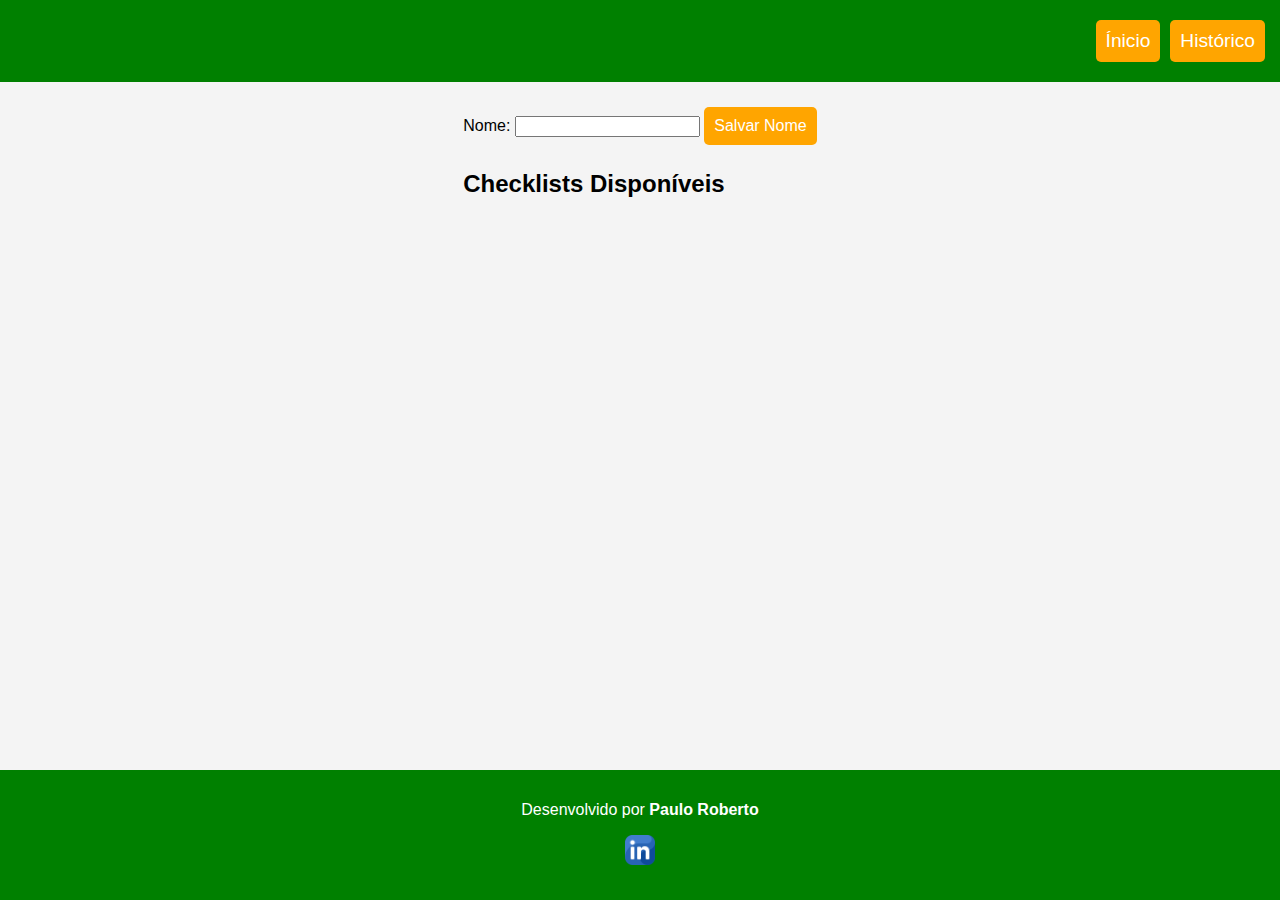
<file: index.html>
<!DOCTYPE html>
<html lang="pt-BR">
<head>
    <meta charset="UTF-8">
    <meta name="viewport" content="width=device-width, initial-scale=1.0">
    <title>CheckList</title>
    <link rel="stylesheet" href="styles.css">
    <script src="index.js" defer></script>
    <link rel="shortcut icon" href="galery/favicon.png" type="image/x-icon">
</head>
<body>
    <header>
        <span id="username"></span>
        <div class="header-buttons">
            <button onclick="location.href='index.html'">Ínicio</button>
            <button onclick="location.href='history.html'">Histórico</button>
        </div>
    </header>

    <main>
        <div id="inputName">
            <label for="name">Nome:</label>
            <input type="text" id="name">
            <button id="saveName">Salvar Nome</button>
        </div>

        <h2>Checklists Disponíveis</h2>
        <div id="checklistList"></div>
    </main>

    <footer>
        <p>Desenvolvido por <strong>Paulo Roberto</strong></p>
        <p>
            <a href="https://www.linkedin.com/in/paulo-roberto-532708260/" target="_blank"><img src="galery/linkedin.png" alt="logo_linkedin"  class="social"></a>
        </p>
    </footer>
</body>
</html>
</file>
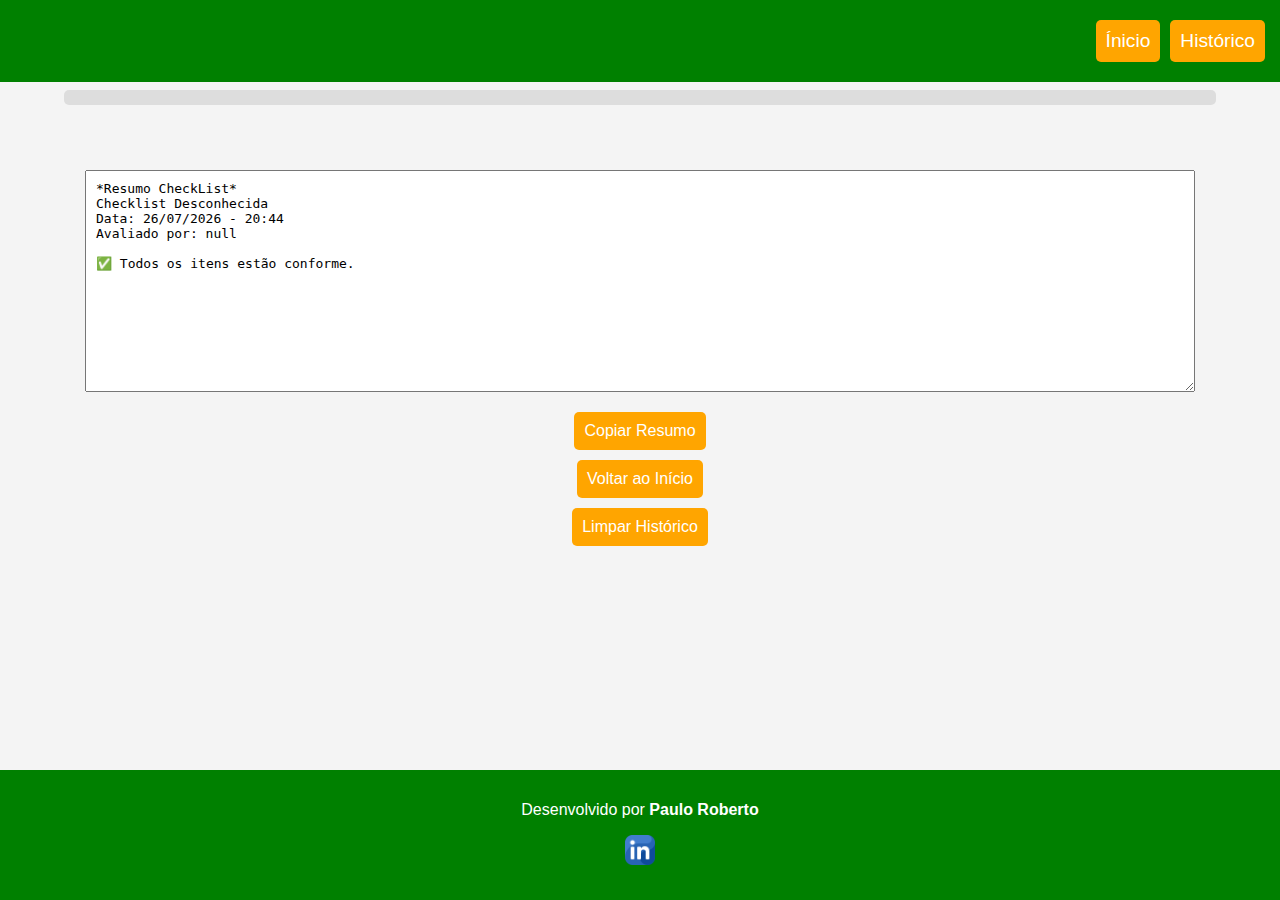
<file: checklist.html>
<!DOCTYPE html>
<html lang="pt-BR">
<head>
    <meta charset="UTF-8">
    <meta name="viewport" content="width=device-width, initial-scale=1.0">
    <title>CheckList</title>
    <link rel="stylesheet" href="styles.css">
    <script src="checklist.js" defer></script>
    <script src="index.js" defer></script>
    <link rel="shortcut icon" href="galery/favicon.png" type="image/x-icon">
</head>
<body>
    <header>
        <span id="username"></span>
        <div class="header-buttons">
            <button onclick="location.href='index.html'">Ínicio</button>
            <button onclick="location.href='history.html'">Histórico</button>
        </div>
    </header>

    <div id="progressContainer">
        <div id="progressBar"></div>
    </div>

    <main id="checklistContainer"></main>
    
    <textarea id="summary" readonly></textarea>
    <button id="copySummary">Copiar Resumo</button>
    <button id="restart">Voltar ao Início</button>
    <button id="clearHistory">Limpar Histórico</button>

    <footer>
        <p>Desenvolvido por <strong>Paulo Roberto</strong></p>
        <p>
            <a href="https://www.linkedin.com/in/paulo-roberto-532708260/" target="_blank"><img src="galery/linkedin.png" alt="logo_linkedin"  class="social"></a>
        </p>
    </footer>
    
</body>
</html>
</file>
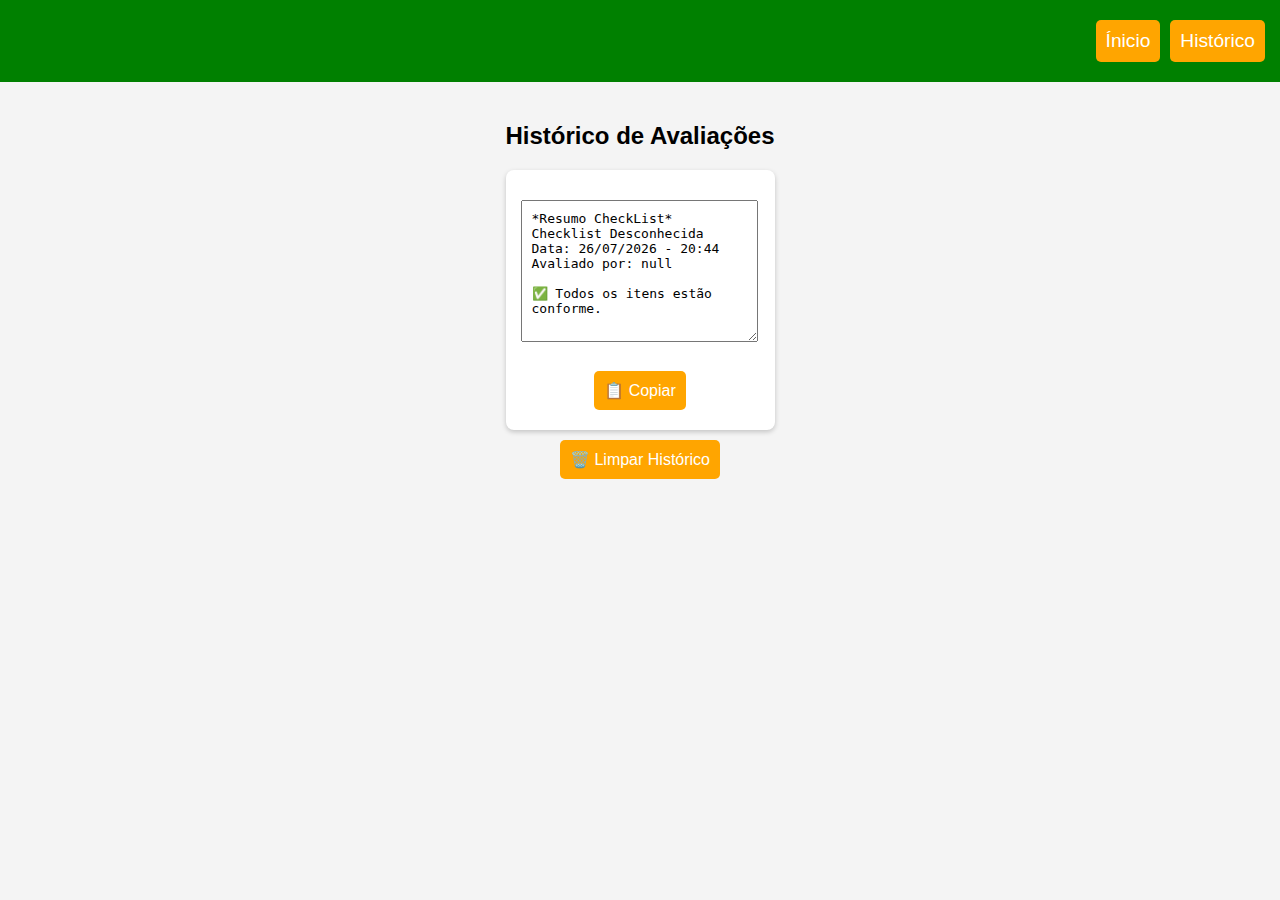
<file: history.html>
<!DOCTYPE html>
<html lang="pt-BR">
<head>
    <meta charset="UTF-8">
    <meta name="viewport" content="width=device-width, initial-scale=1.0">
    <title>Histórico de Checklists</title>
    <link rel="stylesheet" href="styles.css">
    <script src="history.js" defer></script>
</head>
<body>
    <header>
        <span id="username"></span>
        <div class="header-buttons">
            <button onclick="location.href='index.html'">Ínicio</button>
            <button onclick="location.href='history.html'">Histórico</button>
        </div>
    </header>
    <main>
        <h2>Histórico de Avaliações</h2>
        <ul id="historyList"></ul>
    </main>

    
</body>
</html>
</file>
<file: styles.css>
body {
    font-family: Arial, sans-serif;
    background-color: #f4f4f4;
    margin: 0;
    padding: 0;
    display: flex;
    flex-direction: column;
}

header {
    display: flex;
    justify-content: space-between;
    align-items: center;
    background-color: green;
    color: white;
    padding: 15px;
    font-size: 1.2em;
}

button {
    background-color: orange;
    color: white;
    padding: 10px;
    border: none;
    cursor: pointer;
    font-size: 1em;
    border-radius: 5px;
    max-width: 180px;
    margin: 5px auto;
}

button:hover {
    opacity: 0.8;
}

main {
    padding: 20px;
    max-width: 600px;
    margin: auto;
}

textarea {
    width: 90%;
    height: 120px;
    font-size: 1em;
    padding: 10px;
    margin: 15px auto;
}

#checklistContainer img {
    max-width: 100%;
    height: auto;
    display: block;
    margin: 10px auto;
}

#checklistList{
    display: flex;
    flex-direction: column;

}
#checklistList button{
    max-width: 100%;
    width: 90%;
    
}

/* Responsividade */
@media screen and (max-width: 600px) {
    header {
        font-size: 1em;
        padding: 10px;
    }

    button {
        font-size: 0.9em;
        padding: 8px;
    }

    textarea {
        height: 100px;
    }
}


header {
    display: flex;
    justify-content: space-between;
    align-items: center;
    background-color: green;
    color: white;
    padding: 15px;
    font-size: 1.2em;
}

.header-buttons {
    display: flex;
    gap: 10px;
}

button {
    background-color: orange;
    color: white;
    padding: 10px;
    border: none;
    cursor: pointer;
    font-size: 1em;
    border-radius: 5px;
}

button:hover {
    opacity: 0.8;
}

#historyList {
    list-style-type: none;
    padding: 0;
}

#historyList li {
    background-color: #fff;
    margin: 10px 0;
    padding: 15px;
    border-radius: 8px;
    box-shadow: 0px 2px 5px rgba(0, 0, 0, 0.2);
}

#historyList button {
    display: block;
    margin-top: 10px;
}


#progressContainer {
    width: 90%;
    height: 15px;
    margin: 8px auto;
    background-color: #ddd;
    border-radius: 5px;
    overflow: hidden;
    margin-bottom: 10px;
}

#progressBar {
    height: 100%;
    width: 0%;
    background-color: green;
    transition: width 0.5s ease-in-out;
}

#summary{
    width: 85%;
    height: 200px;
    margin: 15px auto;
}

#observation{
    width: 95%;
    margin: 15px auto;
}

footer {
    text-align: center;
    background-color: green;
    color: white;
    padding: 15px 0;
    position: fixed;
    bottom: 0;
    width: 100%;
    font-size: 1em;
}

footer a {
    color: orange;
    font-weight: bold;
    text-decoration: none;
}

footer a:hover {
    text-decoration: underline;
}

.social{
    width: 30px;
}

.img_check{
    width: 200px;
}
</file>
